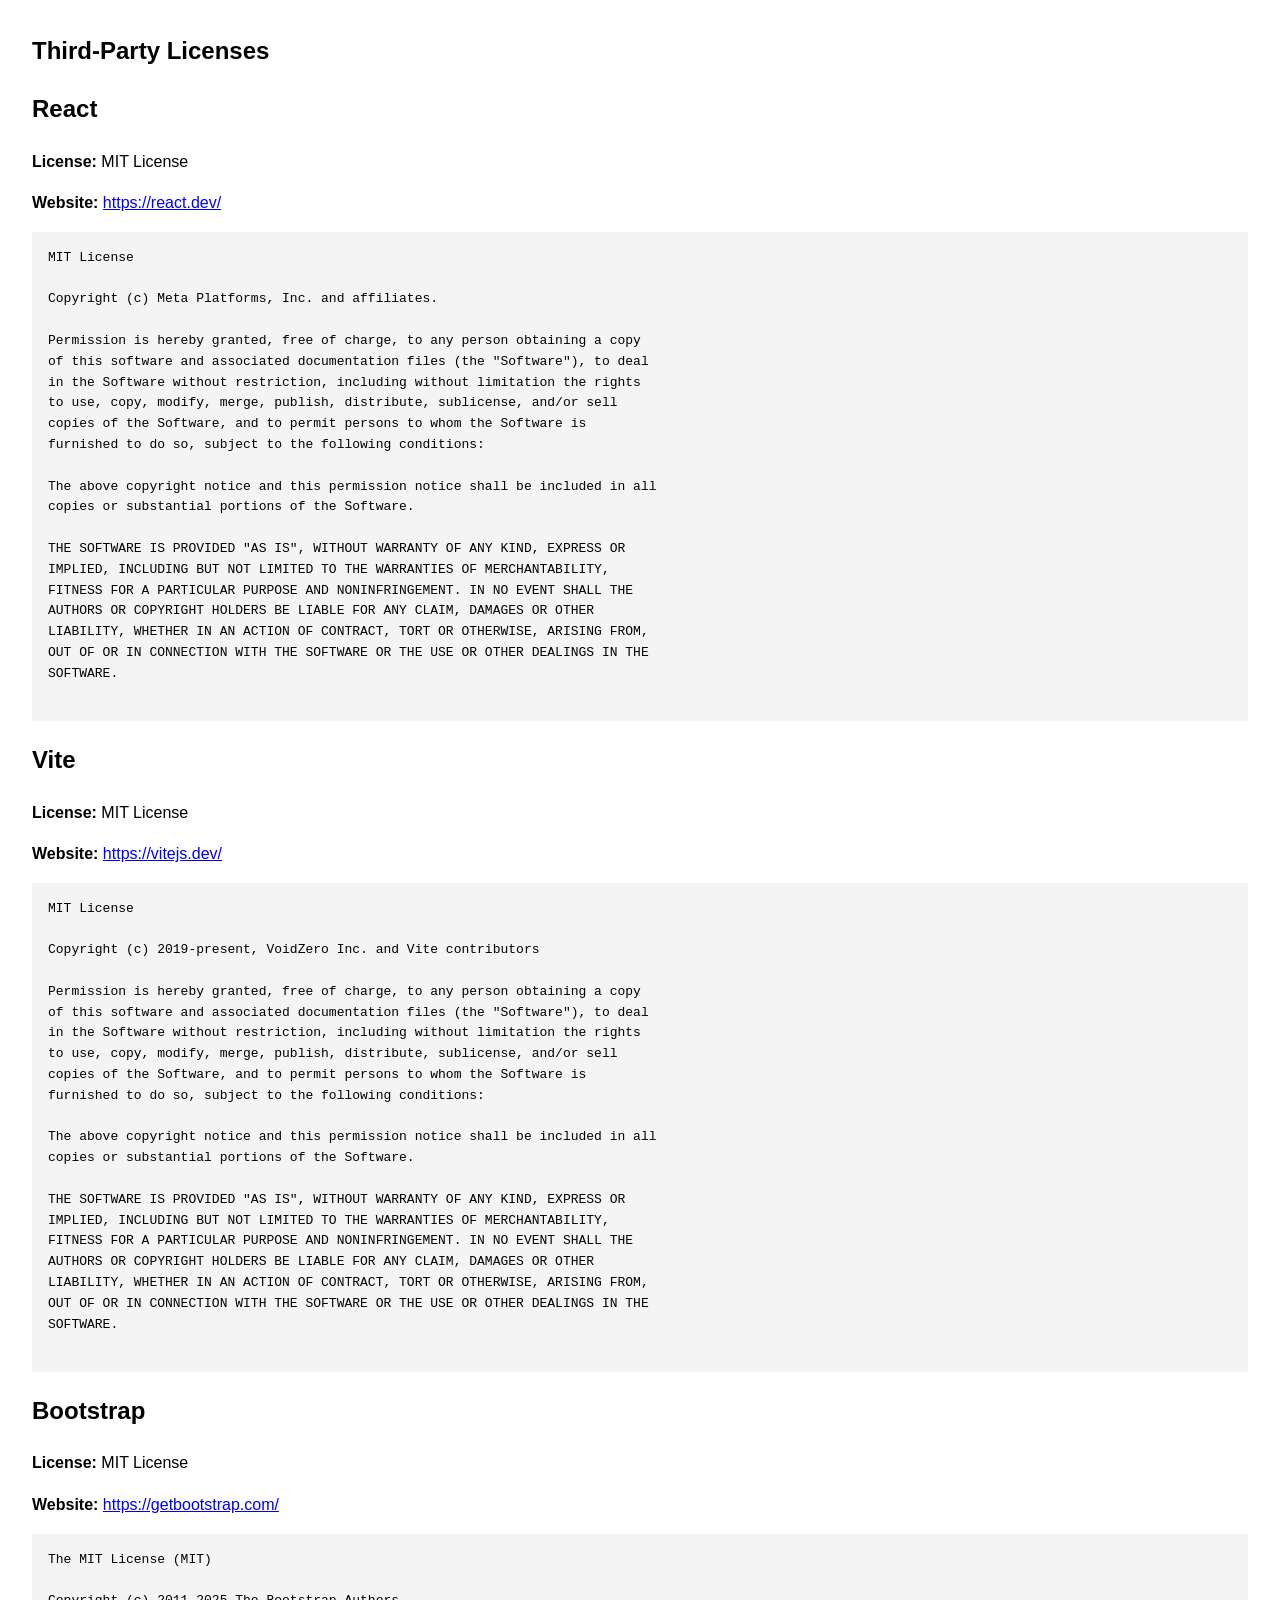
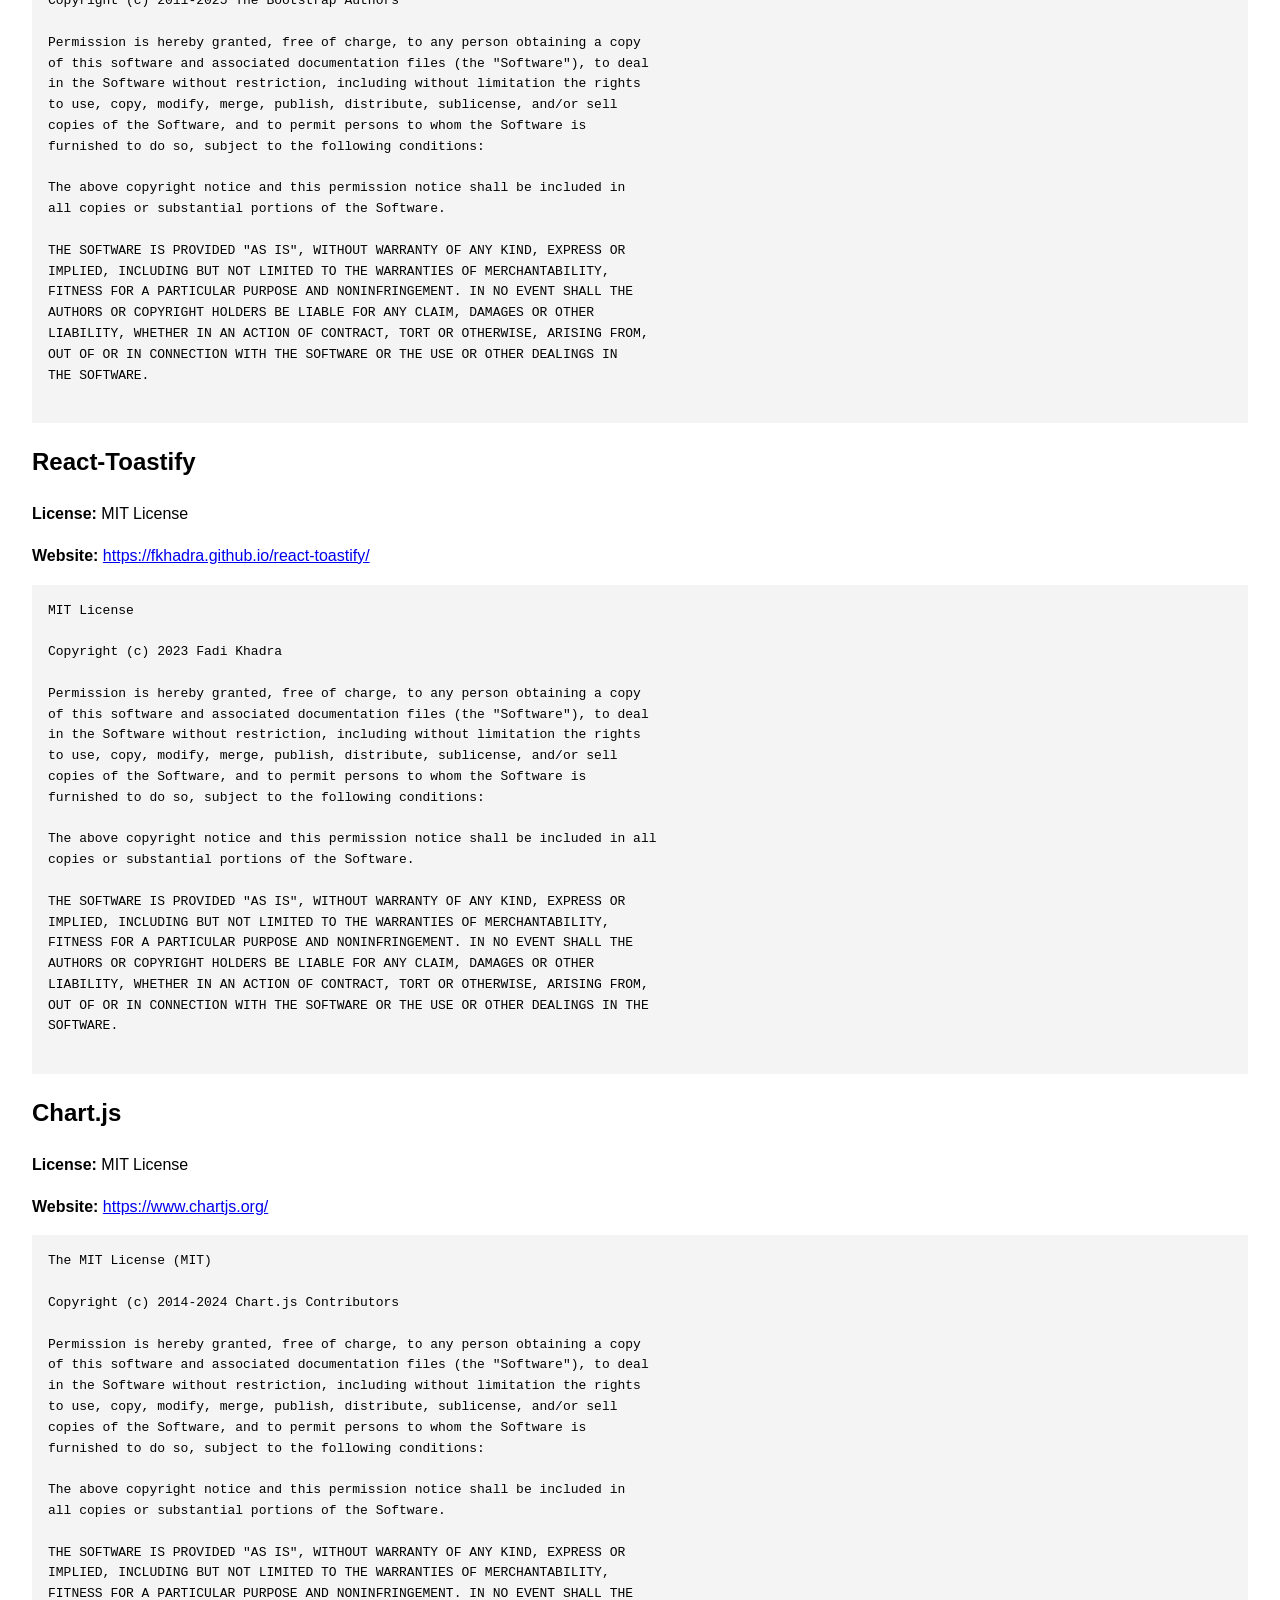
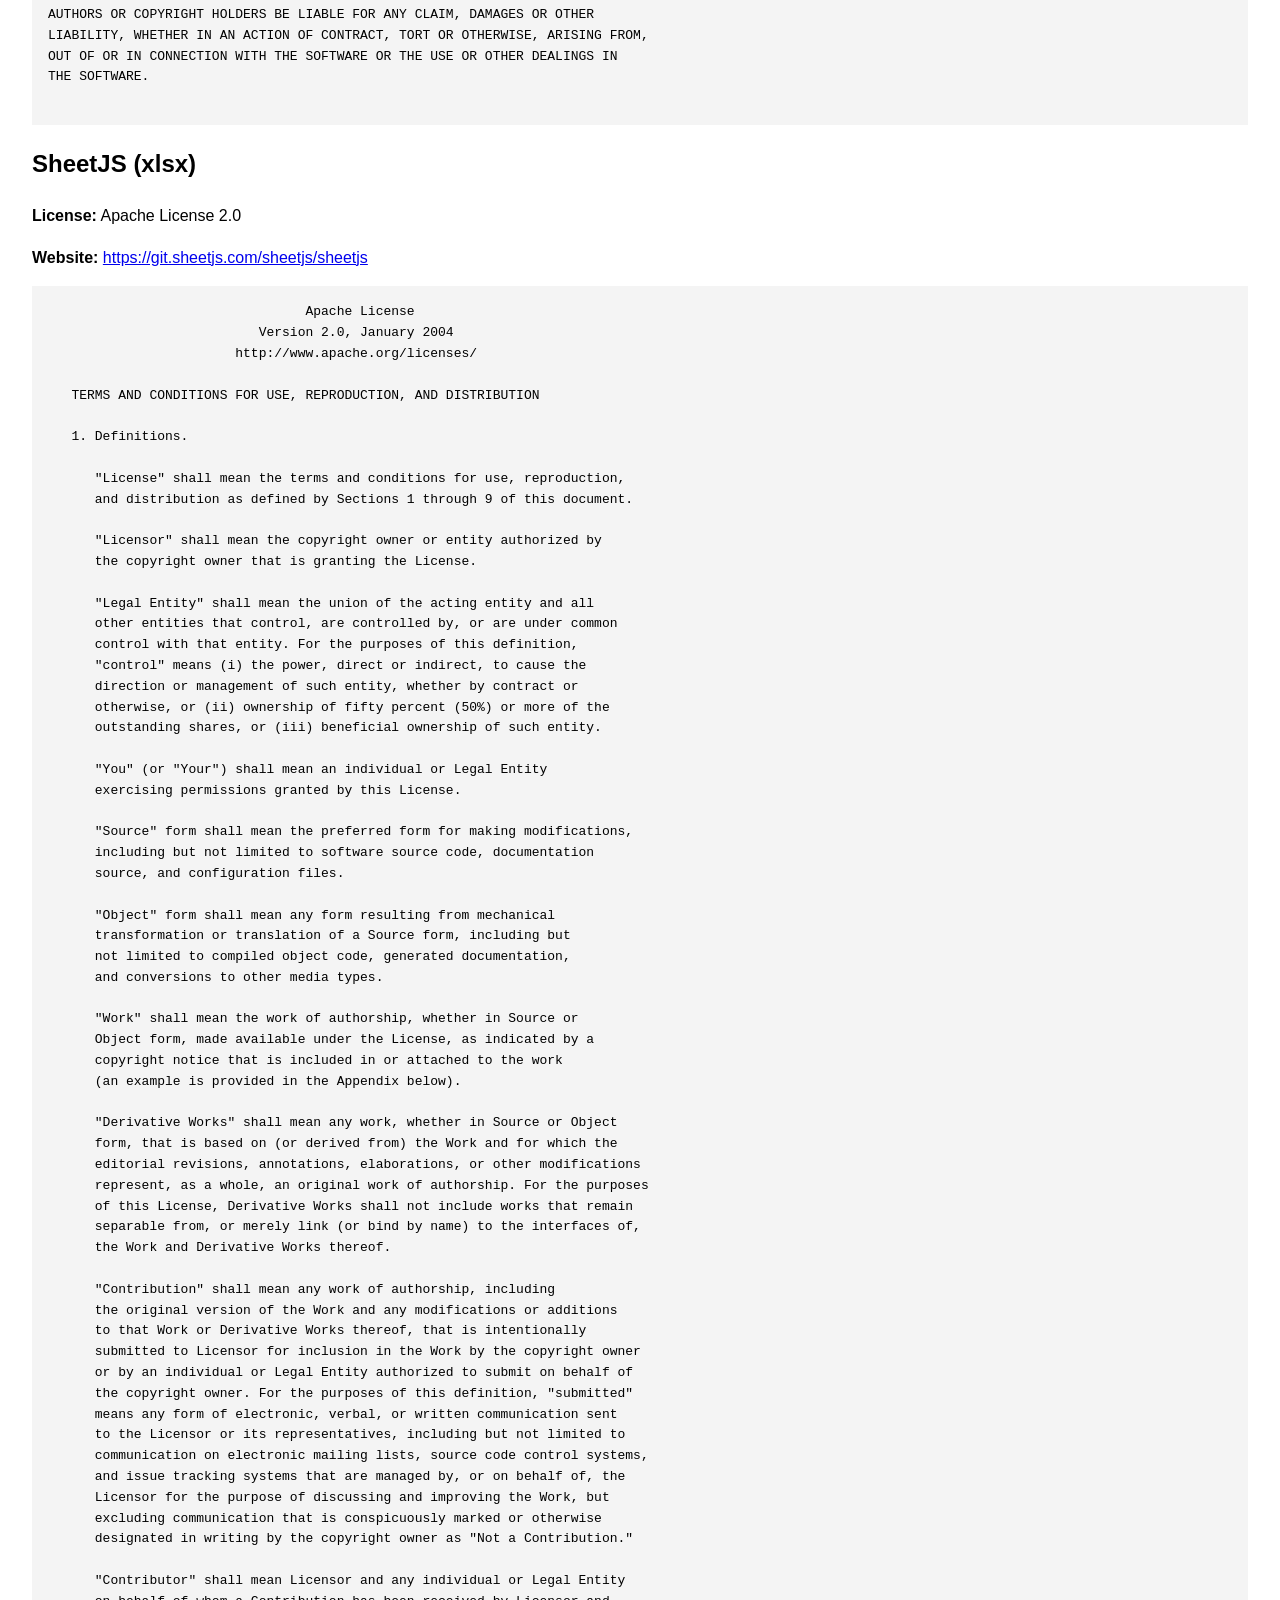
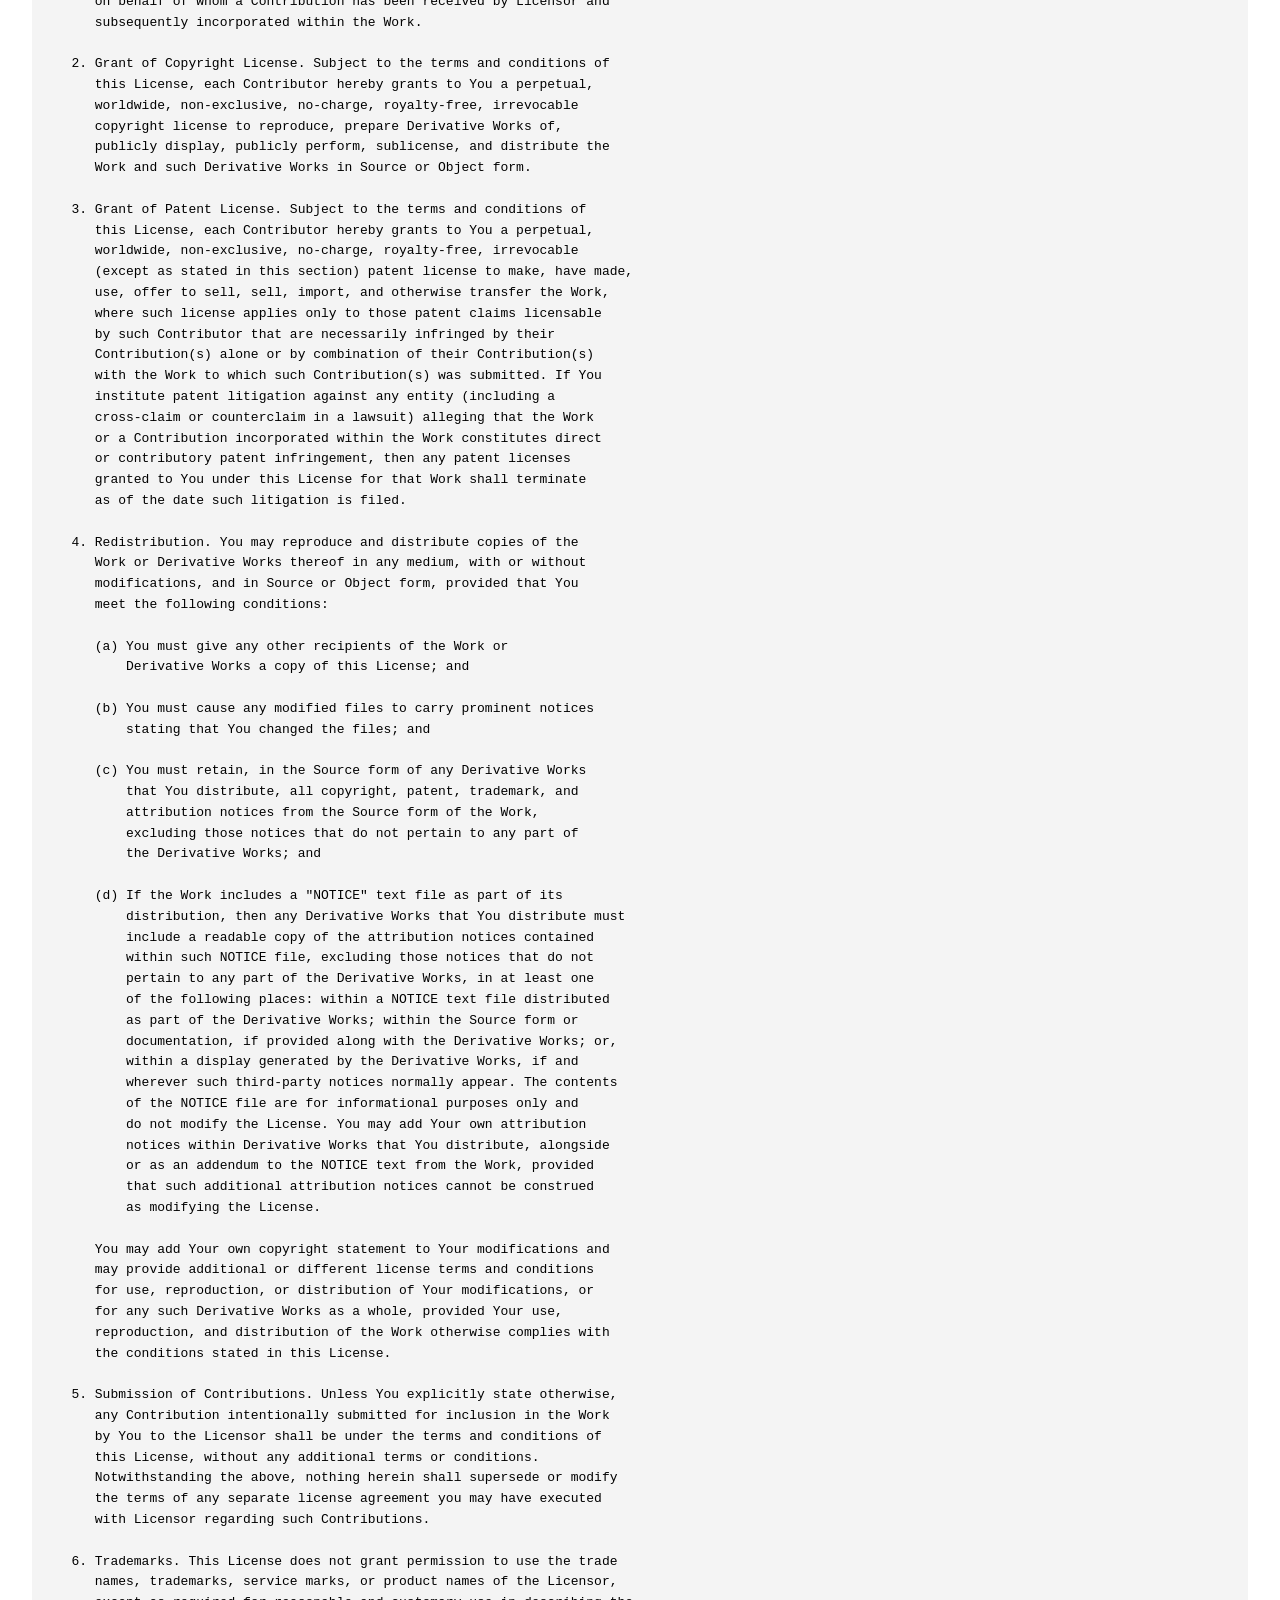
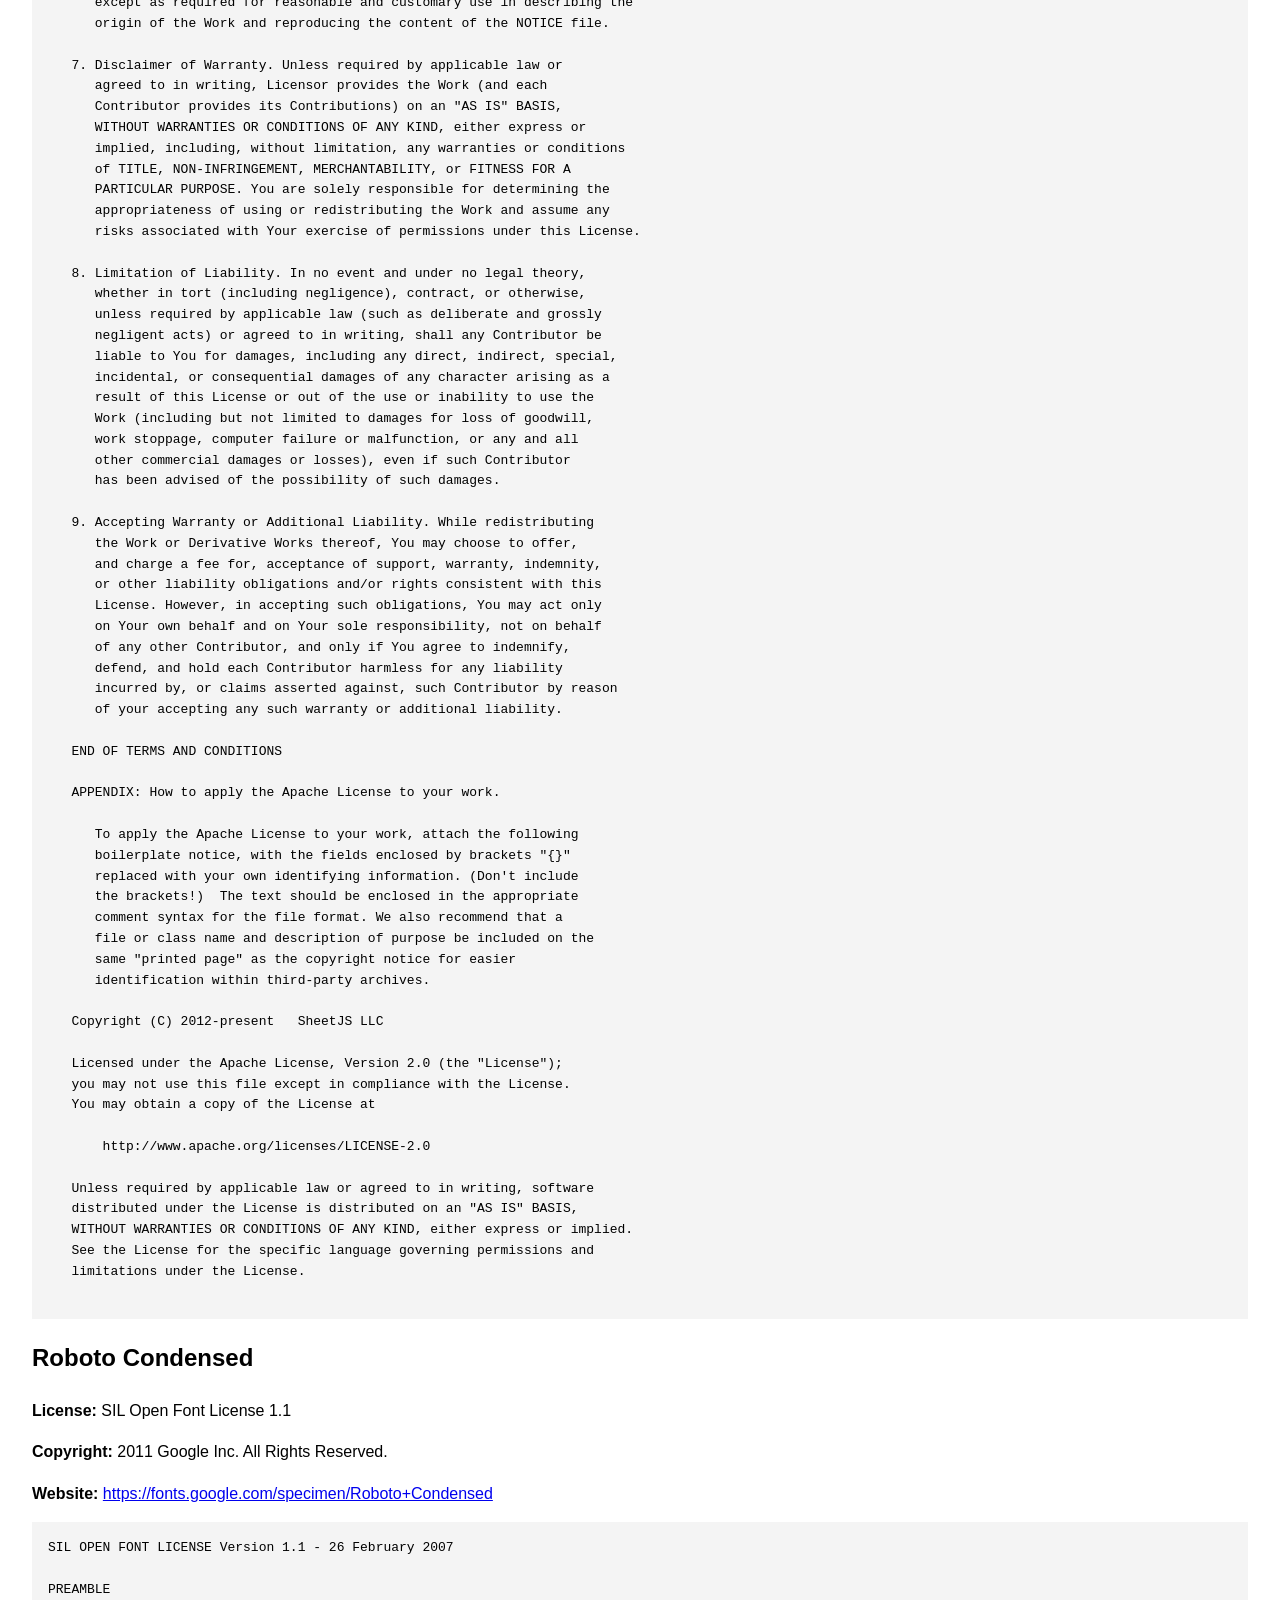
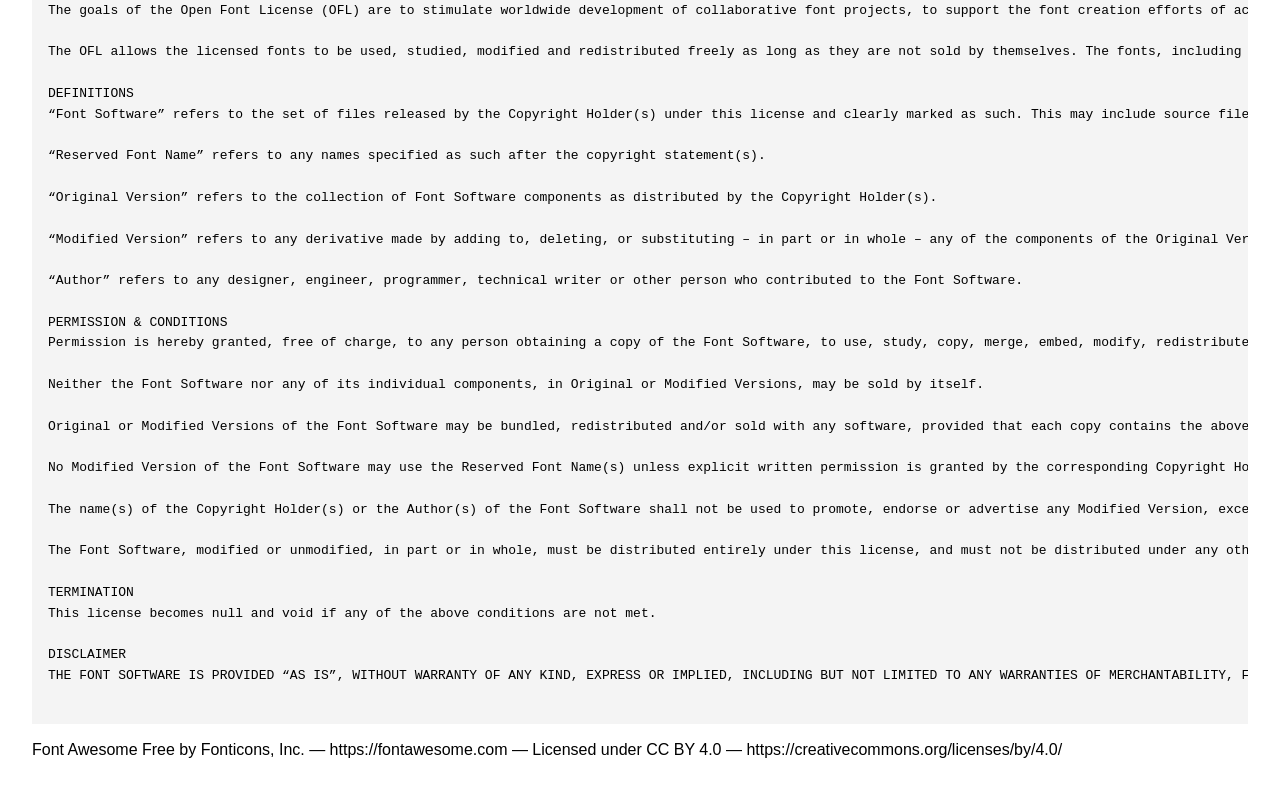
<file: licenses.html>
<!DOCTYPE html>
<html lang="en">

<head>
    <meta charset="UTF-8">
    <title>Third-Party Licenses</title>
    <style>
        body {
            font-family: sans-serif;
            margin: 2rem;
            line-height: 1.6;
        }

        h1 {
            font-size: 1.5rem;
        }

        pre {
            background: #f4f4f4;
            padding: 1rem;
            overflow-x: auto;
        }
    </style>
</head>

<body>
    <h1>Third-Party Licenses</h1>
    <section>
        <h2>React</h2>
        <p><strong>License:</strong> MIT License</p>
        <p><strong>Website:</strong> <a href="https://react.dev/">https://react.dev/</a></p>
        <pre>
MIT License

Copyright (c) Meta Platforms, Inc. and affiliates.

Permission is hereby granted, free of charge, to any person obtaining a copy
of this software and associated documentation files (the "Software"), to deal
in the Software without restriction, including without limitation the rights
to use, copy, modify, merge, publish, distribute, sublicense, and/or sell
copies of the Software, and to permit persons to whom the Software is
furnished to do so, subject to the following conditions:

The above copyright notice and this permission notice shall be included in all
copies or substantial portions of the Software.

THE SOFTWARE IS PROVIDED "AS IS", WITHOUT WARRANTY OF ANY KIND, EXPRESS OR
IMPLIED, INCLUDING BUT NOT LIMITED TO THE WARRANTIES OF MERCHANTABILITY,
FITNESS FOR A PARTICULAR PURPOSE AND NONINFRINGEMENT. IN NO EVENT SHALL THE
AUTHORS OR COPYRIGHT HOLDERS BE LIABLE FOR ANY CLAIM, DAMAGES OR OTHER
LIABILITY, WHETHER IN AN ACTION OF CONTRACT, TORT OR OTHERWISE, ARISING FROM,
OUT OF OR IN CONNECTION WITH THE SOFTWARE OR THE USE OR OTHER DEALINGS IN THE
SOFTWARE.
  </pre>
    </section>



    <section>
        <h2>Vite</h2>
        <p><strong>License:</strong> MIT License</p>
        <p><strong>Website:</strong> <a href="https://vitejs.dev/">https://vitejs.dev/</a></p>
        <pre>
MIT License

Copyright (c) 2019-present, VoidZero Inc. and Vite contributors

Permission is hereby granted, free of charge, to any person obtaining a copy
of this software and associated documentation files (the "Software"), to deal
in the Software without restriction, including without limitation the rights
to use, copy, modify, merge, publish, distribute, sublicense, and/or sell
copies of the Software, and to permit persons to whom the Software is
furnished to do so, subject to the following conditions:

The above copyright notice and this permission notice shall be included in all
copies or substantial portions of the Software.

THE SOFTWARE IS PROVIDED "AS IS", WITHOUT WARRANTY OF ANY KIND, EXPRESS OR
IMPLIED, INCLUDING BUT NOT LIMITED TO THE WARRANTIES OF MERCHANTABILITY,
FITNESS FOR A PARTICULAR PURPOSE AND NONINFRINGEMENT. IN NO EVENT SHALL THE
AUTHORS OR COPYRIGHT HOLDERS BE LIABLE FOR ANY CLAIM, DAMAGES OR OTHER
LIABILITY, WHETHER IN AN ACTION OF CONTRACT, TORT OR OTHERWISE, ARISING FROM,
OUT OF OR IN CONNECTION WITH THE SOFTWARE OR THE USE OR OTHER DEALINGS IN THE
SOFTWARE.
  </pre>
    </section>


    <section>
        <h2>Bootstrap</h2>
        <p><strong>License:</strong> MIT License</p>
        <p><strong>Website:</strong> <a href="https://getbootstrap.com/">https://getbootstrap.com/</a></p>
        <pre>
The MIT License (MIT)

Copyright (c) 2011-2025 The Bootstrap Authors

Permission is hereby granted, free of charge, to any person obtaining a copy
of this software and associated documentation files (the "Software"), to deal
in the Software without restriction, including without limitation the rights
to use, copy, modify, merge, publish, distribute, sublicense, and/or sell
copies of the Software, and to permit persons to whom the Software is
furnished to do so, subject to the following conditions:

The above copyright notice and this permission notice shall be included in
all copies or substantial portions of the Software.

THE SOFTWARE IS PROVIDED "AS IS", WITHOUT WARRANTY OF ANY KIND, EXPRESS OR
IMPLIED, INCLUDING BUT NOT LIMITED TO THE WARRANTIES OF MERCHANTABILITY,
FITNESS FOR A PARTICULAR PURPOSE AND NONINFRINGEMENT. IN NO EVENT SHALL THE
AUTHORS OR COPYRIGHT HOLDERS BE LIABLE FOR ANY CLAIM, DAMAGES OR OTHER
LIABILITY, WHETHER IN AN ACTION OF CONTRACT, TORT OR OTHERWISE, ARISING FROM,
OUT OF OR IN CONNECTION WITH THE SOFTWARE OR THE USE OR OTHER DEALINGS IN
THE SOFTWARE.
    </pre>
    </section>

    <section>
        <h2>React-Toastify</h2>
        <p><strong>License:</strong> MIT License</p>
        <p><strong>Website:</strong> <a
                href="https://fkhadra.github.io/react-toastify/">https://fkhadra.github.io/react-toastify/</a></p>
        <pre>
MIT License

Copyright (c) 2023 Fadi Khadra

Permission is hereby granted, free of charge, to any person obtaining a copy
of this software and associated documentation files (the "Software"), to deal
in the Software without restriction, including without limitation the rights
to use, copy, modify, merge, publish, distribute, sublicense, and/or sell
copies of the Software, and to permit persons to whom the Software is
furnished to do so, subject to the following conditions:

The above copyright notice and this permission notice shall be included in all
copies or substantial portions of the Software.

THE SOFTWARE IS PROVIDED "AS IS", WITHOUT WARRANTY OF ANY KIND, EXPRESS OR
IMPLIED, INCLUDING BUT NOT LIMITED TO THE WARRANTIES OF MERCHANTABILITY,
FITNESS FOR A PARTICULAR PURPOSE AND NONINFRINGEMENT. IN NO EVENT SHALL THE
AUTHORS OR COPYRIGHT HOLDERS BE LIABLE FOR ANY CLAIM, DAMAGES OR OTHER
LIABILITY, WHETHER IN AN ACTION OF CONTRACT, TORT OR OTHERWISE, ARISING FROM,
OUT OF OR IN CONNECTION WITH THE SOFTWARE OR THE USE OR OTHER DEALINGS IN THE
SOFTWARE.
  </pre>
    </section>

    <section>
        <h2>Chart.js</h2>
        <p><strong>License:</strong> MIT License</p>
        <p><strong>Website:</strong> <a href="https://www.chartjs.org/">https://www.chartjs.org/</a></p>
        <pre>
The MIT License (MIT)

Copyright (c) 2014-2024 Chart.js Contributors

Permission is hereby granted, free of charge, to any person obtaining a copy
of this software and associated documentation files (the "Software"), to deal
in the Software without restriction, including without limitation the rights
to use, copy, modify, merge, publish, distribute, sublicense, and/or sell
copies of the Software, and to permit persons to whom the Software is
furnished to do so, subject to the following conditions:

The above copyright notice and this permission notice shall be included in
all copies or substantial portions of the Software.

THE SOFTWARE IS PROVIDED "AS IS", WITHOUT WARRANTY OF ANY KIND, EXPRESS OR
IMPLIED, INCLUDING BUT NOT LIMITED TO THE WARRANTIES OF MERCHANTABILITY,
FITNESS FOR A PARTICULAR PURPOSE AND NONINFRINGEMENT. IN NO EVENT SHALL THE
AUTHORS OR COPYRIGHT HOLDERS BE LIABLE FOR ANY CLAIM, DAMAGES OR OTHER
LIABILITY, WHETHER IN AN ACTION OF CONTRACT, TORT OR OTHERWISE, ARISING FROM,
OUT OF OR IN CONNECTION WITH THE SOFTWARE OR THE USE OR OTHER DEALINGS IN
THE SOFTWARE.
 </pre>
    </section>

    <section>
        <h2>SheetJS (xlsx)</h2>
        <p><strong>License:</strong> Apache License 2.0</p>
        <p><strong>Website:</strong> <a
                href="https://git.sheetjs.com/sheetjs/sheetjs">https://git.sheetjs.com/sheetjs/sheetjs</a>
        </p>
        <pre>
                                 Apache License
                           Version 2.0, January 2004
                        http://www.apache.org/licenses/

   TERMS AND CONDITIONS FOR USE, REPRODUCTION, AND DISTRIBUTION

   1. Definitions.

      "License" shall mean the terms and conditions for use, reproduction,
      and distribution as defined by Sections 1 through 9 of this document.

      "Licensor" shall mean the copyright owner or entity authorized by
      the copyright owner that is granting the License.

      "Legal Entity" shall mean the union of the acting entity and all
      other entities that control, are controlled by, or are under common
      control with that entity. For the purposes of this definition,
      "control" means (i) the power, direct or indirect, to cause the
      direction or management of such entity, whether by contract or
      otherwise, or (ii) ownership of fifty percent (50%) or more of the
      outstanding shares, or (iii) beneficial ownership of such entity.

      "You" (or "Your") shall mean an individual or Legal Entity
      exercising permissions granted by this License.

      "Source" form shall mean the preferred form for making modifications,
      including but not limited to software source code, documentation
      source, and configuration files.

      "Object" form shall mean any form resulting from mechanical
      transformation or translation of a Source form, including but
      not limited to compiled object code, generated documentation,
      and conversions to other media types.

      "Work" shall mean the work of authorship, whether in Source or
      Object form, made available under the License, as indicated by a
      copyright notice that is included in or attached to the work
      (an example is provided in the Appendix below).

      "Derivative Works" shall mean any work, whether in Source or Object
      form, that is based on (or derived from) the Work and for which the
      editorial revisions, annotations, elaborations, or other modifications
      represent, as a whole, an original work of authorship. For the purposes
      of this License, Derivative Works shall not include works that remain
      separable from, or merely link (or bind by name) to the interfaces of,
      the Work and Derivative Works thereof.

      "Contribution" shall mean any work of authorship, including
      the original version of the Work and any modifications or additions
      to that Work or Derivative Works thereof, that is intentionally
      submitted to Licensor for inclusion in the Work by the copyright owner
      or by an individual or Legal Entity authorized to submit on behalf of
      the copyright owner. For the purposes of this definition, "submitted"
      means any form of electronic, verbal, or written communication sent
      to the Licensor or its representatives, including but not limited to
      communication on electronic mailing lists, source code control systems,
      and issue tracking systems that are managed by, or on behalf of, the
      Licensor for the purpose of discussing and improving the Work, but
      excluding communication that is conspicuously marked or otherwise
      designated in writing by the copyright owner as "Not a Contribution."

      "Contributor" shall mean Licensor and any individual or Legal Entity
      on behalf of whom a Contribution has been received by Licensor and
      subsequently incorporated within the Work.

   2. Grant of Copyright License. Subject to the terms and conditions of
      this License, each Contributor hereby grants to You a perpetual,
      worldwide, non-exclusive, no-charge, royalty-free, irrevocable
      copyright license to reproduce, prepare Derivative Works of,
      publicly display, publicly perform, sublicense, and distribute the
      Work and such Derivative Works in Source or Object form.

   3. Grant of Patent License. Subject to the terms and conditions of
      this License, each Contributor hereby grants to You a perpetual,
      worldwide, non-exclusive, no-charge, royalty-free, irrevocable
      (except as stated in this section) patent license to make, have made,
      use, offer to sell, sell, import, and otherwise transfer the Work,
      where such license applies only to those patent claims licensable
      by such Contributor that are necessarily infringed by their
      Contribution(s) alone or by combination of their Contribution(s)
      with the Work to which such Contribution(s) was submitted. If You
      institute patent litigation against any entity (including a
      cross-claim or counterclaim in a lawsuit) alleging that the Work
      or a Contribution incorporated within the Work constitutes direct
      or contributory patent infringement, then any patent licenses
      granted to You under this License for that Work shall terminate
      as of the date such litigation is filed.

   4. Redistribution. You may reproduce and distribute copies of the
      Work or Derivative Works thereof in any medium, with or without
      modifications, and in Source or Object form, provided that You
      meet the following conditions:

      (a) You must give any other recipients of the Work or
          Derivative Works a copy of this License; and

      (b) You must cause any modified files to carry prominent notices
          stating that You changed the files; and

      (c) You must retain, in the Source form of any Derivative Works
          that You distribute, all copyright, patent, trademark, and
          attribution notices from the Source form of the Work,
          excluding those notices that do not pertain to any part of
          the Derivative Works; and

      (d) If the Work includes a "NOTICE" text file as part of its
          distribution, then any Derivative Works that You distribute must
          include a readable copy of the attribution notices contained
          within such NOTICE file, excluding those notices that do not
          pertain to any part of the Derivative Works, in at least one
          of the following places: within a NOTICE text file distributed
          as part of the Derivative Works; within the Source form or
          documentation, if provided along with the Derivative Works; or,
          within a display generated by the Derivative Works, if and
          wherever such third-party notices normally appear. The contents
          of the NOTICE file are for informational purposes only and
          do not modify the License. You may add Your own attribution
          notices within Derivative Works that You distribute, alongside
          or as an addendum to the NOTICE text from the Work, provided
          that such additional attribution notices cannot be construed
          as modifying the License.

      You may add Your own copyright statement to Your modifications and
      may provide additional or different license terms and conditions
      for use, reproduction, or distribution of Your modifications, or
      for any such Derivative Works as a whole, provided Your use,
      reproduction, and distribution of the Work otherwise complies with
      the conditions stated in this License.

   5. Submission of Contributions. Unless You explicitly state otherwise,
      any Contribution intentionally submitted for inclusion in the Work
      by You to the Licensor shall be under the terms and conditions of
      this License, without any additional terms or conditions.
      Notwithstanding the above, nothing herein shall supersede or modify
      the terms of any separate license agreement you may have executed
      with Licensor regarding such Contributions.

   6. Trademarks. This License does not grant permission to use the trade
      names, trademarks, service marks, or product names of the Licensor,
      except as required for reasonable and customary use in describing the
      origin of the Work and reproducing the content of the NOTICE file.

   7. Disclaimer of Warranty. Unless required by applicable law or
      agreed to in writing, Licensor provides the Work (and each
      Contributor provides its Contributions) on an "AS IS" BASIS,
      WITHOUT WARRANTIES OR CONDITIONS OF ANY KIND, either express or
      implied, including, without limitation, any warranties or conditions
      of TITLE, NON-INFRINGEMENT, MERCHANTABILITY, or FITNESS FOR A
      PARTICULAR PURPOSE. You are solely responsible for determining the
      appropriateness of using or redistributing the Work and assume any
      risks associated with Your exercise of permissions under this License.

   8. Limitation of Liability. In no event and under no legal theory,
      whether in tort (including negligence), contract, or otherwise,
      unless required by applicable law (such as deliberate and grossly
      negligent acts) or agreed to in writing, shall any Contributor be
      liable to You for damages, including any direct, indirect, special,
      incidental, or consequential damages of any character arising as a
      result of this License or out of the use or inability to use the
      Work (including but not limited to damages for loss of goodwill,
      work stoppage, computer failure or malfunction, or any and all
      other commercial damages or losses), even if such Contributor
      has been advised of the possibility of such damages.

   9. Accepting Warranty or Additional Liability. While redistributing
      the Work or Derivative Works thereof, You may choose to offer,
      and charge a fee for, acceptance of support, warranty, indemnity,
      or other liability obligations and/or rights consistent with this
      License. However, in accepting such obligations, You may act only
      on Your own behalf and on Your sole responsibility, not on behalf
      of any other Contributor, and only if You agree to indemnify,
      defend, and hold each Contributor harmless for any liability
      incurred by, or claims asserted against, such Contributor by reason
      of your accepting any such warranty or additional liability.

   END OF TERMS AND CONDITIONS

   APPENDIX: How to apply the Apache License to your work.

      To apply the Apache License to your work, attach the following
      boilerplate notice, with the fields enclosed by brackets "{}"
      replaced with your own identifying information. (Don't include
      the brackets!)  The text should be enclosed in the appropriate
      comment syntax for the file format. We also recommend that a
      file or class name and description of purpose be included on the
      same "printed page" as the copyright notice for easier
      identification within third-party archives.

   Copyright (C) 2012-present   SheetJS LLC

   Licensed under the Apache License, Version 2.0 (the "License");
   you may not use this file except in compliance with the License.
   You may obtain a copy of the License at

       http://www.apache.org/licenses/LICENSE-2.0

   Unless required by applicable law or agreed to in writing, software
   distributed under the License is distributed on an "AS IS" BASIS,
   WITHOUT WARRANTIES OR CONDITIONS OF ANY KIND, either express or implied.
   See the License for the specific language governing permissions and
   limitations under the License.
    </pre>
    </section>


    <section>
        <h2>Roboto Condensed</h2>
        <p><strong>License:</strong> SIL Open Font License 1.1</p>
        <p><strong>Copyright:</strong> 2011 Google Inc. All Rights Reserved.</p>
        <p><strong>Website:</strong> <a href="https://fonts.google.com/specimen/Roboto+Condensed"
                target="_blank">https://fonts.google.com/specimen/Roboto+Condensed</a></p>
        <pre>
SIL OPEN FONT LICENSE Version 1.1 - 26 February 2007

PREAMBLE
The goals of the Open Font License (OFL) are to stimulate worldwide development of collaborative font projects, to support the font creation efforts of academic and linguistic communities, and to provide a free and open framework in which fonts may be shared and improved in partnership with others.

The OFL allows the licensed fonts to be used, studied, modified and redistributed freely as long as they are not sold by themselves. The fonts, including any derivative works, can be bundled, embedded, redistributed and/or sold with any software provided that any reserved names are not used by derivative works. The fonts and derivatives, however, cannot be released under any other type of license. The requirement for fonts to remain under this license does not apply to any document created using the fonts or their derivatives.

DEFINITIONS
“Font Software” refers to the set of files released by the Copyright Holder(s) under this license and clearly marked as such. This may include source files, build scripts and documentation.

“Reserved Font Name” refers to any names specified as such after the copyright statement(s).

“Original Version” refers to the collection of Font Software components as distributed by the Copyright Holder(s).

“Modified Version” refers to any derivative made by adding to, deleting, or substituting – in part or in whole – any of the components of the Original Version, by changing formats or by porting the Font Software to a new environment.

“Author” refers to any designer, engineer, programmer, technical writer or other person who contributed to the Font Software.

PERMISSION & CONDITIONS
Permission is hereby granted, free of charge, to any person obtaining a copy of the Font Software, to use, study, copy, merge, embed, modify, redistribute, and sell modified and unmodified copies of the Font Software, subject to the following conditions:

Neither the Font Software nor any of its individual components, in Original or Modified Versions, may be sold by itself.

Original or Modified Versions of the Font Software may be bundled, redistributed and/or sold with any software, provided that each copy contains the above copyright notice and this license. These can be included either as stand-alone text files, human-readable headers or in the appropriate machine-readable metadata fields within text or binary files as long as those fields can be easily viewed by the user.

No Modified Version of the Font Software may use the Reserved Font Name(s) unless explicit written permission is granted by the corresponding Copyright Holder. This restriction only applies to the primary font name as presented to the users.

The name(s) of the Copyright Holder(s) or the Author(s) of the Font Software shall not be used to promote, endorse or advertise any Modified Version, except to acknowledge the contribution(s) of the Copyright Holder(s) and the Author(s) or with their explicit written permission.

The Font Software, modified or unmodified, in part or in whole, must be distributed entirely under this license, and must not be distributed under any other license. The requirement for fonts to remain under this license does not apply to any document created using the Font Software.

TERMINATION
This license becomes null and void if any of the above conditions are not met.

DISCLAIMER
THE FONT SOFTWARE IS PROVIDED “AS IS”, WITHOUT WARRANTY OF ANY KIND, EXPRESS OR IMPLIED, INCLUDING BUT NOT LIMITED TO ANY WARRANTIES OF MERCHANTABILITY, FITNESS FOR A PARTICULAR PURPOSE AND NONINFRINGEMENT OF COPYRIGHT, PATENT, TRADEMARK, OR OTHER RIGHT. IN NO EVENT SHALL THE COPYRIGHT HOLDER BE LIABLE FOR ANY CLAIM, DAMAGES OR OTHER LIABILITY, INCLUDING ANY GENERAL, SPECIAL, INDIRECT, INCIDENTAL, OR CONSEQUENTIAL DAMAGES, WHETHER IN AN ACTION OF CONTRACT, TORT OR OTHERWISE, ARISING FROM, OUT OF THE USE OR INABILITY TO USE THE FONT SOFTWARE OR FROM OTHER DEALINGS IN THE FONT SOFTWARE.
  </pre>
    </section>

    Font Awesome Free by Fonticons, Inc. — https://fontawesome.com — Licensed under CC BY 4.0 —
    https://creativecommons.org/licenses/by/4.0/


</body>

</html>
</file>
